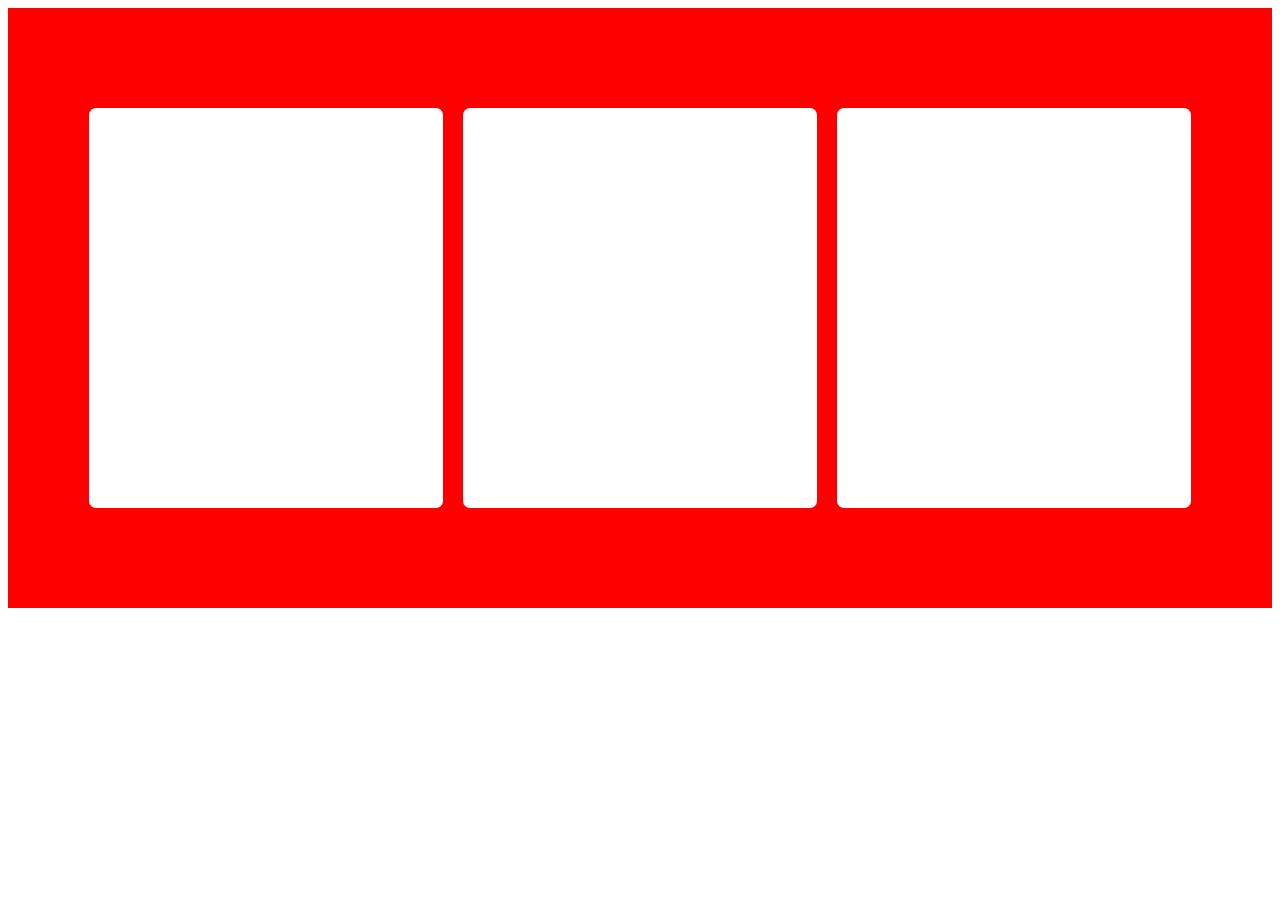
<file: flexDirection/index.html>
<!DOCTYPE html>
<html lang="es">
<head>
    <meta charset="UTF-8">
    <meta name="viewport" content="width=device-width, initial-scale=1.0">
    <title>flex bow</title>
    <link rel="stylesheet" href="estilos.css">
</head>
<body>
    <main class="contenedor">
        <article></article>
        <article class="article1"></article>
        <article class="article2"></article>
    </main>
</body>
</html>
</file>
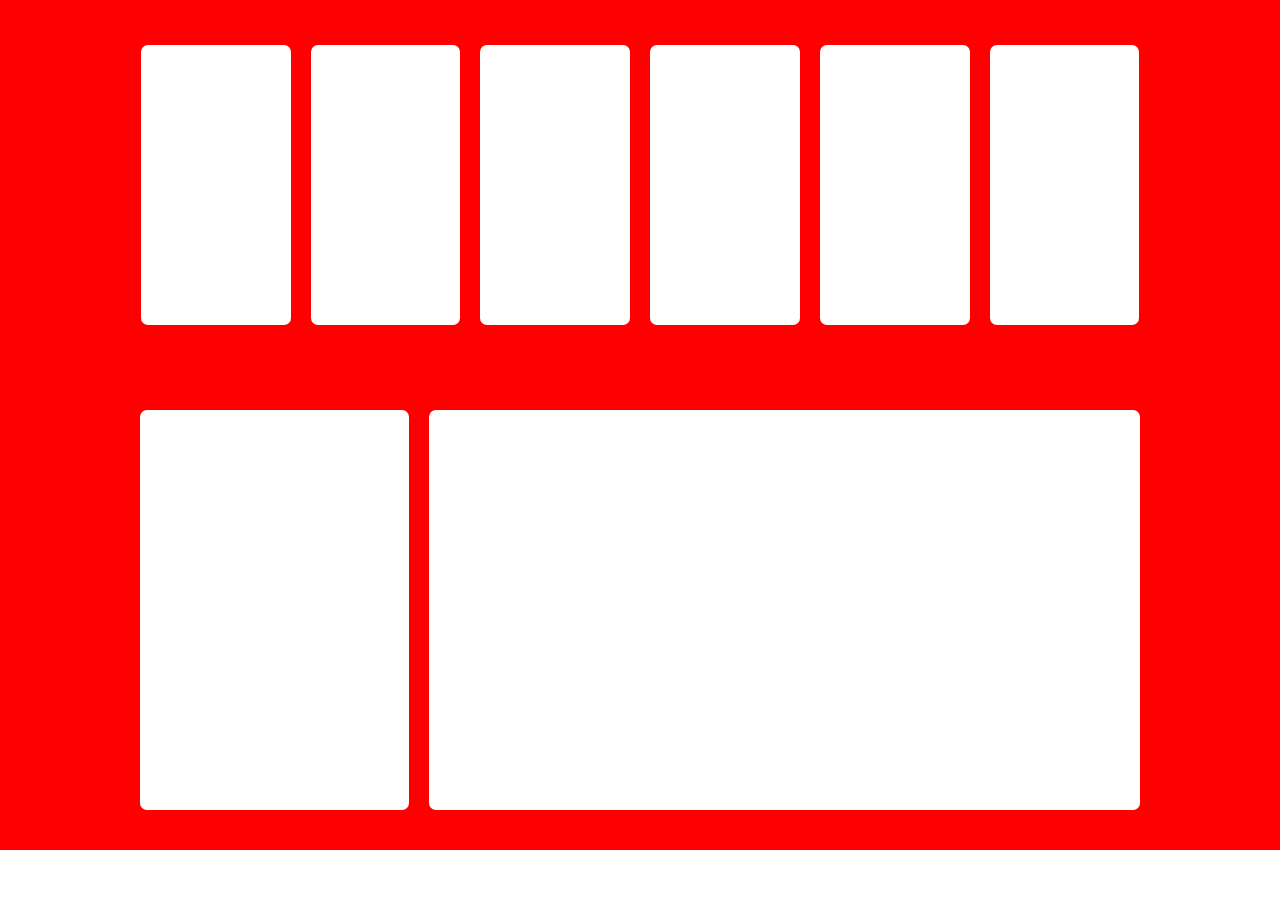
<file: tarjetas/index.html>
<!DOCTYPE html>
<html lang="es">
<head>
    <meta charset="UTF-8">
    <meta name="viewport" content="width=device-width, initial-scale=1.0">
    <title>Tarjetas</title>
    <link rel="stylesheet" href="estilos.css">
</head>
<body>
    <main class="contenedor">
        <p></p>
        <p></p>
        <p></p>
        <p></p>
        <p></p>
        <p></p>
        <p class="p1"></p>
        <p class="p2"></p>   
    </main>
</body>
</html>
</file>
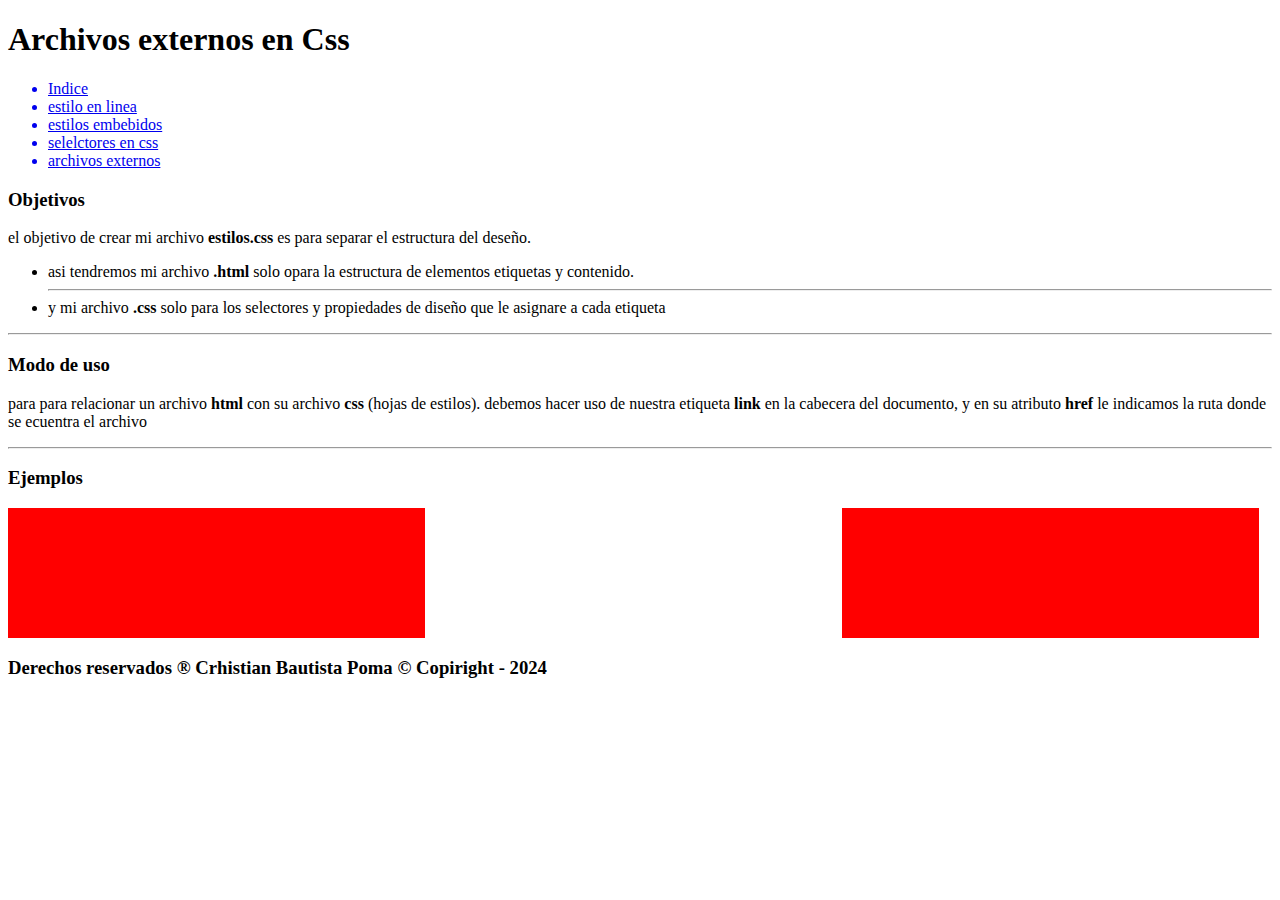
<file: archivo_externo.html>
<!DOCTYPE html>
<html lang="en">
<head>
    <meta charset="UTF-8">
    <meta name="viewport" content="width=device-width, initial-scale=1.0">
    <title>Archivo externo en Css</title>
    <link rel="stylesheet" href="./estilos.css">
</head>
<body>
    <header>
        <h1>Archivos externos en Css</h1>
        <nav>
            <ul>
                <a href="./index.html"><li>Indice</li></a>
                <a href="./enlinea.html"><li>estilo en linea</li></a>
                <a href="./embebidos.html"><li>estilos embebidos</li></a>
                <a href="./selectores.html"><li>selelctores en css</li></a>
                <a href="./archivo_externo.html"><li>archivos externos</li></a>
            </ul>
        </nav>
    </header>
    <main>
        <h3>Objetivos</h3>
        <p>
            el objetivo de crear mi archivo <b>estilos.css</b> es para separar el estructura del deseño.
        </p>
        <ul>
            <li>asi tendremos mi archivo <b>.html</b> solo opara la estructura de elementos etiquetas y contenido.</li>
            <hr>
            <li>y mi archivo <b>.css</b> solo para los selectores y propiedades de diseño que le asignare a cada etiqueta</li>
        </ul>
        <hr>
        <h3>Modo de uso</h3>
        <p>
            para para relacionar un archivo <b>html</b> con su archivo <b>css</b> (<span>hojas de estilos</span>). debemos hacer uso de nuestra etiqueta <b>link</b> en la cabecera del documento, y en su atributo <b>href</b> le indicamos la ruta donde se ecuentra el archivo
        </p>
        <hr>
        <h3>Ejemplos</h3>
        <section class="caja">
            <article class="extremos"></article>
            <article></article>
            <article class="extremos"></article>
        </section>
    </main>
    <footer>
        <h3>Derechos reservados &#174 Crhistian Bautista Poma &copy Copiright - 2024</h3>
    </footer>
</body>
</html>
</file>
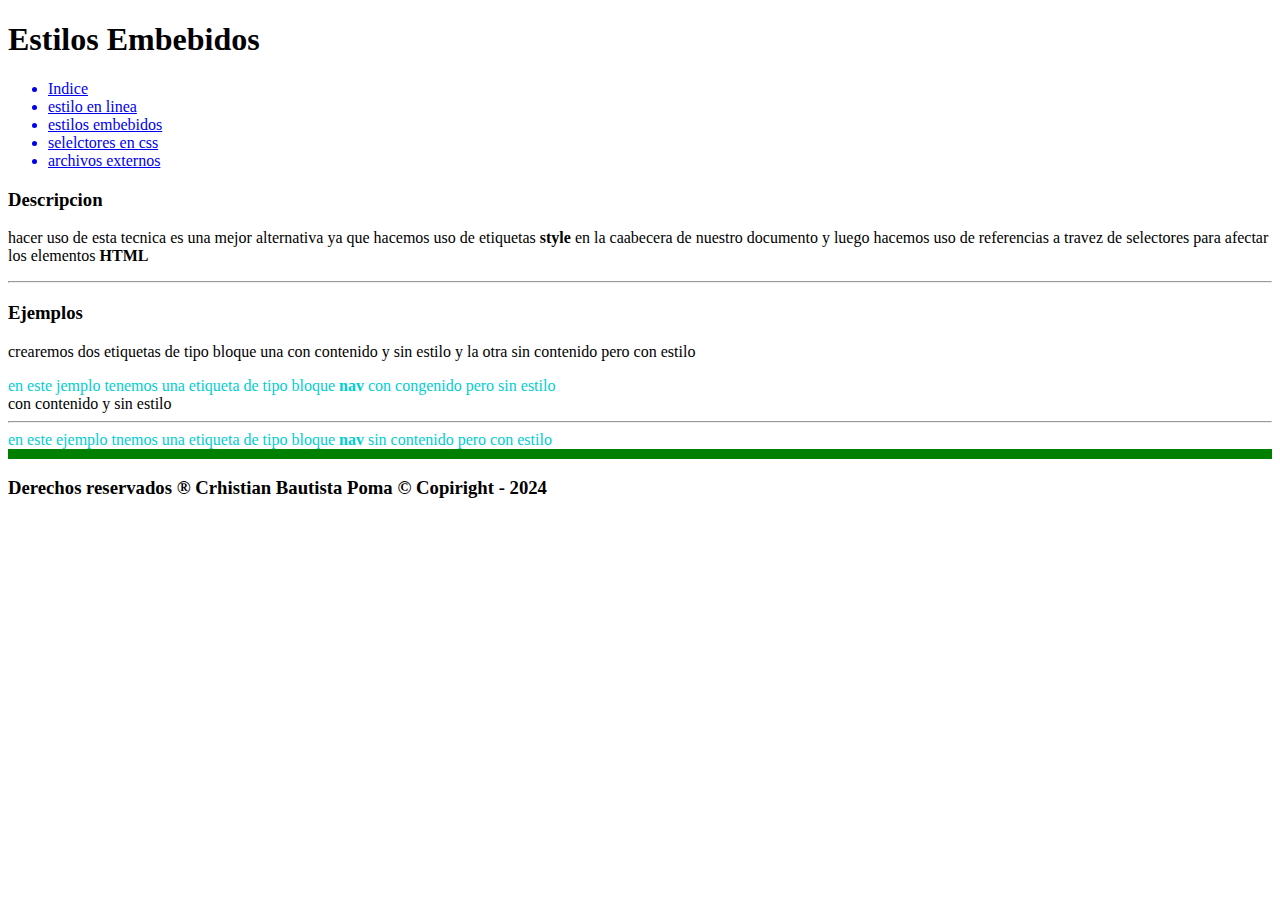
<file: embebidos.html>
<!DOCTYPE html>
<html lang="en">
<head>
    <meta charset="UTF-8">
    <meta name="viewport" content="width=device-width, initial-scale=1.0">
    <title>css embebidos</title>
    <!-- renderizar es la accion de leer para ejecutar un archivo -->
    <style>
        span{
            color: darkturquoise;
        }
        aside{
            background-color: green;
            height: 10px;
        }
    </style>
</head>
<body>
    <header>
        <h1>Estilos Embebidos</h1>
        <nav>
            <ul>
                <a href="./index.html"><li>Indice</li></a>
                <a href="./enlinea.html"><li>estilo en linea</li></a>
                <a href="./embebidos.html"><li>estilos embebidos</li></a>
                <a href="./selectores.html"><li>selelctores en css</li></a>
                <a href="./archivo_externo.html"><li>archivos externos</li></a>
            </ul>
        </nav>
    </header>
    <main>
        <section>
            <h3>Descripcion</h3>
            <p>hacer uso de esta tecnica es una mejor alternativa ya que hacemos uso de etiquetas <b>style</b> en la caabecera de nuestro documento y luego hacemos uso de referencias a travez de selectores para afectar los elementos <b>HTML</b></p>
        </section>
        <hr>
        <section>
            <h3>Ejemplos</h3>
            <p>crearemos dos etiquetas de tipo bloque una con contenido y sin estilo y la otra sin contenido pero con estilo</p>
            <span>en este jemplo tenemos una etiqueta de tipo bloque <b>nav</b> con congenido pero sin estilo</span>
            <nav>con contenido y sin estilo</nav>
            <hr>
            <span>en este ejemplo tnemos una etiqueta de tipo bloque <b>nav</b> sin contenido pero con estilo</span>
            <aside></aside>
        </section>
    </main>
    <footer>
        <h3>Derechos reservados &#174 Crhistian Bautista Poma &copy Copiright - 2024</h3>
    </footer>
</body>
</html>
</file>
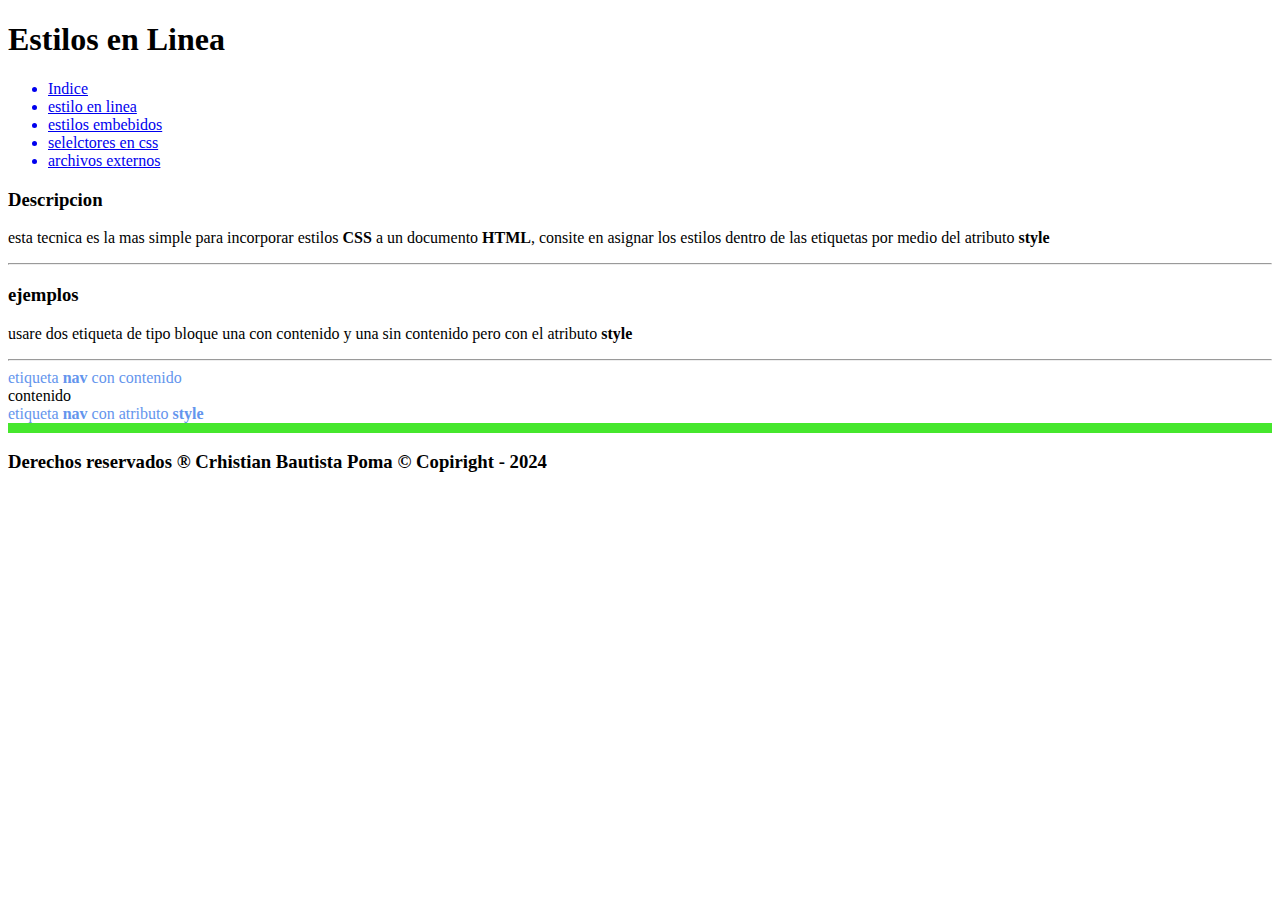
<file: enlinea.html>
<!DOCTYPE html>
<html lang="en">
<head>
    <meta charset="UTF-8">
    <meta name="viewport" content="width=device-width, initial-scale=1.0">
    <title>css enlinea</title>
</head>
<body>
    <header>
        <h1>Estilos en Linea</h1>
        <nav>
            <ul>
                <a href="./index.html"><li>Indice</li></a>
                <a href="./enlinea.html"><li>estilo en linea</li></a>
                <a href="./embebidos.html"><li>estilos embebidos</li></a>
                <a href="./selectores.html"><li>selelctores en css</li></a>
                <a href="./archivo_externo.html"><li>archivos externos</li></a>
            </ul>
        </nav>
    </header>
    <main>
        <section>
            <h3>Descripcion</h3>
            <p>esta tecnica es la mas simple para incorporar estilos <b>CSS</b> a un documento <b>HTML</b>, consite en asignar los estilos dentro de las etiquetas por medio del atributo <b>style</b></p>
        </section>
        <hr>
        <section>
            <h3>ejemplos</h3>
            <p>usare dos etiqueta de tipo bloque una con contenido y una sin contenido pero con el atributo <b>style</b></p>
            <hr>
            <span style="color: cornflowerblue;">etiqueta <b>nav</b> con contenido</span>
            <nav>contenido</nav>
            <span style="color: cornflowerblue;">etiqueta <b>nav</b> con atributo <b>style</b></span>
            <nav style="background: rgb(70, 231, 45);height: 10px;"></nav>
        </section>
    </main>
    <footer>
        <h3>Derechos reservados &#174 Crhistian Bautista Poma &copy Copiright - 2024</h3>
    </footer>
</body>
</html>
</file>
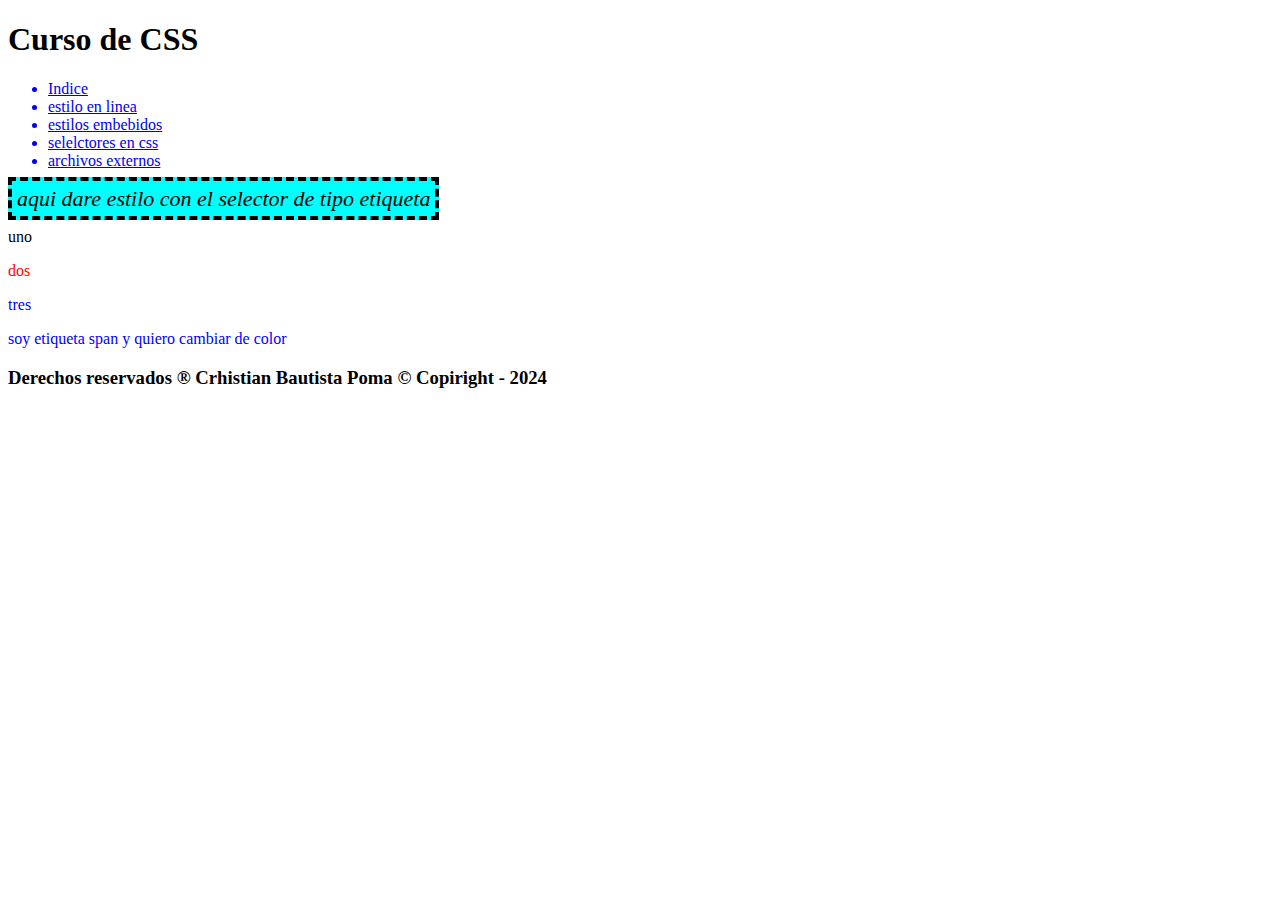
<file: selectores.html>
<!DOCTYPE html>
<html lang="en">
<head>
    <meta charset="UTF-8">
    <meta name="viewport" content="width=device-width, initial-scale=1.0">
    <title>CSS</title>
    <style>
        span{
            color: black;
            font-size: 22px;
            font-style: italic;
            background-color: aqua;
            padding: 5px;
            border: 4px dashed black;
        }
        #texto_rojo{
            color: red;
        }
        .texto_azul{
            color: blue;
        }
    </style>
</head>
<body>
    <header>
        <h1>Curso de CSS</h1>
        <nav>
            <ul>
                <a href="./index.html"><li>Indice</li></a>
                <a href="./enlinea.html"><li>estilo en linea</li></a>
                <a href="./embebidos.html"><li>estilos embebidos</li></a>
                <a href="./selectores.html"><li>selelctores en css</li></a>
                <a href="./archivo_externo.html"><li>archivos externos</li></a>
            </ul>
        </nav>
    </header>
    <main>
        <span>aqui dare estilo con el selector de tipo etiqueta</span>
        <p>uno</p>
        <p id="texto_rojo">dos</p>
        <p class="texto_azul">tres</p>
        <nav class="texto_azul">soy etiqueta span y quiero cambiar de color</nav>
    </main>
    <footer>
        <h3>Derechos reservados &#174 Crhistian Bautista Poma &copy Copiright - 2024</h3>
    </footer>
</body>
</html>
</file>
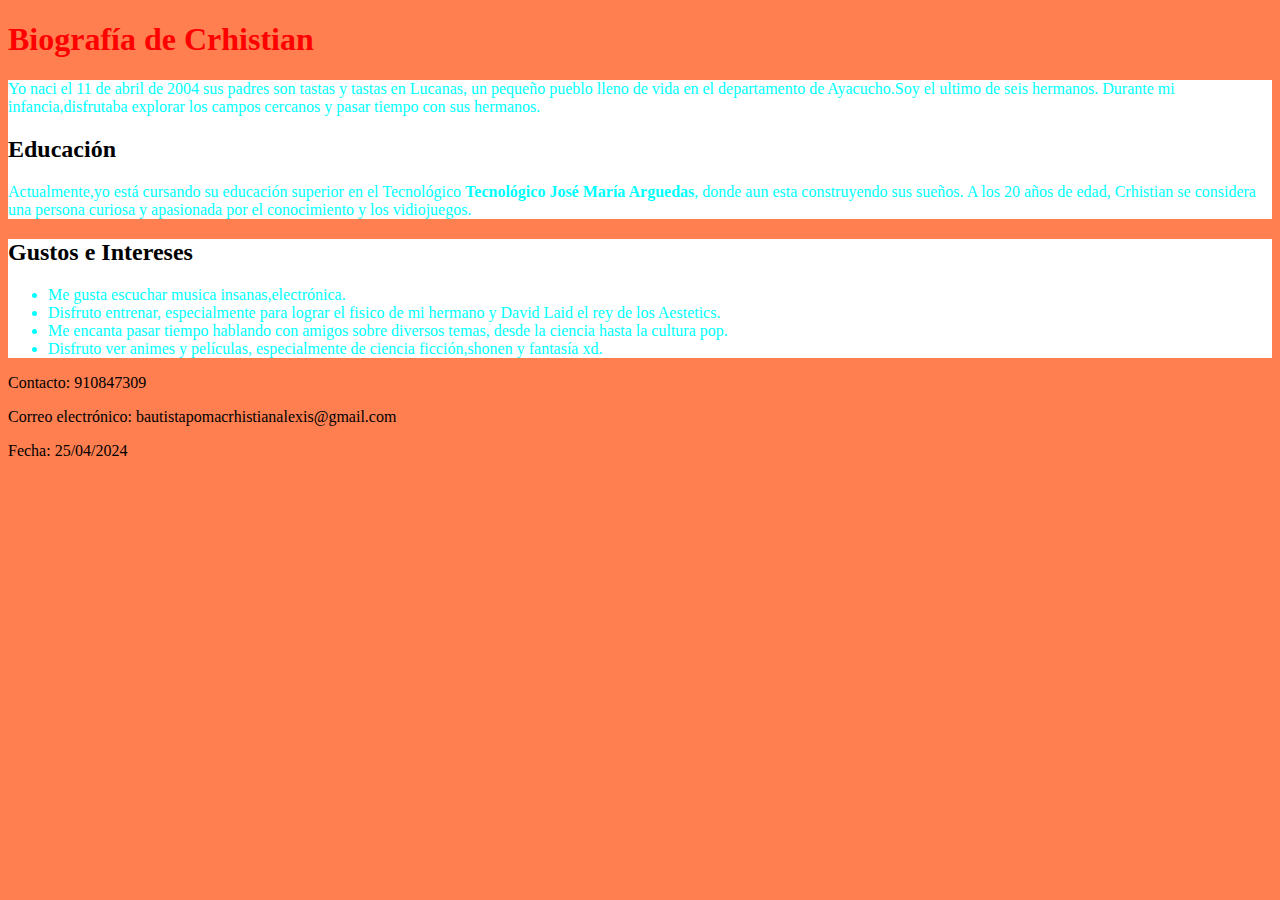
<file: portafolio/biografia.html>
<!DOCTYPE html>
<html lang="es">
<head>
    <meta charset="UTF-8">
    <meta name="viewport" content="width=device-width, initial-scale=1.0">
    <title>Document</title>
    <style>
        body{
            background-color: coral;
        }
        h1{
            color: red;
        }
        .texto_azul{
            color: aqua;
        }
        .div{
            background-color: white;
        }
    </style>
</head>
<body>
    <h1>Biografía de Crhistian</h1> 
    <div class="div"> 
        <p class="texto_azul">Yo naci el 11 de abril de 2004 sus padres son tastas y tastas en Lucanas, un pequeño pueblo lleno de vida en el departamento de Ayacucho.Soy el ultimo de seis hermanos. Durante mi infancia,disfrutaba explorar los campos cercanos y pasar tiempo con sus hermanos.</p> 
        <h2>Educación</h2>  
        <p class="texto_azul">Actualmente,yo está cursando su educación superior en el Tecnológico <b>Tecnológico José María Arguedas</b>, donde aun esta construyendo sus sueños. A los 20 años de edad, Crhistian se considera una persona curiosa y apasionada por el conocimiento y los vidiojuegos.</p> 
    </div> 
    <div class="div"> 
        <h2>Gustos e Intereses</h2> 
    <ul> 
        <li class="texto_azul">Me gusta escuchar musica insanas,electrónica.</li> 
        <li class="texto_azul">Disfruto entrenar, especialmente para lograr el fisico de mi hermano y David Laid el  rey de los Aestetics.</li> 
        <li class="texto_azul">Me encanta pasar tiempo hablando con amigos sobre diversos temas, desde la ciencia hasta la cultura pop.</li> 
        <li class="texto_azul">Disfruto ver animes y películas, especialmente de ciencia ficción,shonen y fantasía xd.</li> 
    </ul> 
    </div> 
    <footer> 
        <p>Contacto: 910847309</p> 
        <p>Correo electrónico: bautistapomacrhistianalexis@gmail.com</p> 
        <p>Fecha: 25/04/2024</p> 
    </footer>
</body>
</html>
</file>
<file: flexDirection/estilos.css>
.contenedor{
    background: red;
    width: 100%;
    height: 600px;
    display: flex;
    justify-content: center;
    align-items: center;
    gap: 10px 10px;
}
article{
    background: white;
    width: 28%;
    height: 400px;
    margin: 5px;
    border-radius: 7px;
    cursor: pointer;
    transition: all 0.2s ease-out;
}
article:hover{
    background: rgb(200, 193, 193);
    width: 30%;
    height: 405px;
    box-shadow: 10px 10px 10px rgba(224, 219, 219, 0.682);
    transition: all 0.5s ease-out;
    rotate: 100deg;
}
.article1:hover{
    background: rgb(80, 189, 189);
    width: 40%;
    height: 450px;
    box-shadow: 10px -20px 10px rgba(93, 216, 97, 0.682);
    transition: all 0.5s ease-out;
    rotate: 45deg;
}
.article2:hover{
    background: rgb(153, 189, 80);
    width: 40%;
    height: 450px;
    box-shadow: -20px -20px 1 -20px rgba(183, 94, 187, 0.682);
    transition: all 0.5s ease-out;
    rotate: -360deg;
}
</file>
<file: tarjetas/estilos.css>
*{
    padding: 0;
    margin: 0;
}
.contenedor{
    background: red;
    width: 100%;
    height: 850px;
    display: flex;
    justify-content: center;
    flex-wrap: wrap;
    row-gap: 0px;
    column-gap: 10px;
}
p{
    background: white;
    width: 11.7%;
    height: 280px;
    text-align: center;
    font-size: 15px;
    margin: 5px;
    margin-top: 45px;
    border-radius: 7px;
    border-top-width: 10px;
}
.p1{
    background: white;
    width: 21%;
    height: 400px;
    text-align: center;
    font-size: 28px;
    border-radius: 7px;
}
.p2{
    background: white;
    width: 55.5%;
    height: 400px;
    text-align: center;
    font-size: 28px;
    border-radius: 7px;
}
</file>
<file: estilos.css>
.caja{
    width: 100%;
    display: flex;
    flex-direction: row;
}
article{
    height: 130px;
    width: 33%;
}
.extremos{
    background: red;
}
</file>
